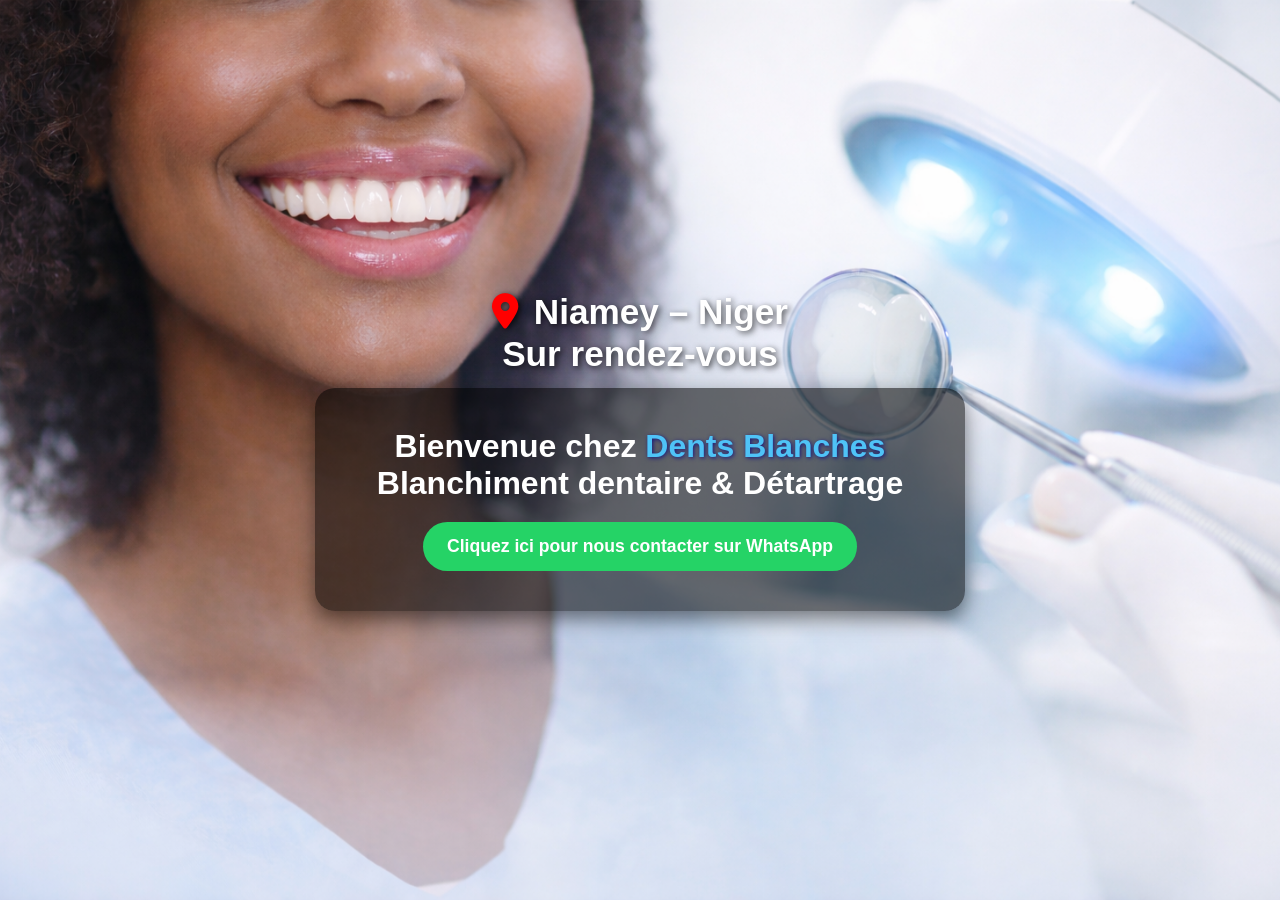
<file: docs/index.html>
<!DOCTYPE html>
<html lang="fr">

<head>
    <meta charset="UTF-8" />
    <meta name="viewport" content="width=device-width, initial-scale=1.0" />
    <link rel="stylesheet" href="https://cdnjs.cloudflare.com/ajax/libs/font-awesome/6.4.0/css/all.min.css">
    <title>Dents Blanches</title>
    <style>
        * {
            margin: 0;
            padding: 0;
            box-sizing: border-box;
            font-family: Arial, Helvetica, sans-serif;
        }

        body,
        html {
            height: 100vh;
        }

        .hero {
            height: 100vh;
            width: 100vw;
            background-image: url('denti_bianchi.png');
            background-size: cover;
            background-position: center;
            position: relative;
            display: flex;
            flex-direction: column;
            align-items: center;
            justify-content: center;
            text-align: center;
            padding: 20px;
        }

        .overlay {
            background: rgba(0, 0, 0, 0.55);
            width: 100%;
            animation: fadeUp 1.2s ease-out;
            display: inline;
            position: relative;
            padding: 40px 30px;
            border-radius: 20px;
            max-width: 650px;
            box-shadow: 0 8px 20px rgba(0, 0, 0, 0.5);
        }

        @keyframes fadeUp {
            from {
                opacity: 0;
                transform: translateY(40px);
            }

            to {
                opacity: 1;
                transform: translateY(\0px);
            }
        }

        h1 {
            color: #ffffff;
            font-size: 2rem;
            margin-bottom: 20px;
        }

        a.whatsapp-btn {
            display: inline-block;
            background-color: #25D366;
            color: #ffffff;
            text-decoration: none;
            padding: 14px 24px;
            border-radius: 50px;
            font-size: 1.1rem;
            font-weight: bold;
            transition: background 0.3s ease;
        }

        @keyframes pulse {
            0% {
                transform: scale(1);
            }

            50% {
                transform: scale(1.05);
            }

            100% {
                transform: scale(1);
            }
        }

        .whatsapp-btn {
            animation: pulse 2s infinite;
        }

        a.whatsapp-btn:hover {
            background-color: #1ebe5d;
        }

        @media (max-width: 600px) {
            h1 {
                font-size: 1.5rem;
            }

            a.whatsapp-btn {
                font-size: 1rem;
                padding: 12px 20px;
            }
            .hero {
                background-position: 35% center;
            }
        }

        /* Top-info juste au-dessus du bloc central */
        .top-info {
            margin-bottom: 12px; /* distance contrôlée */
        }

        .top-info p {
            color: #ffffff;
            text-shadow: 2px 2px 6px rgba(0, 0, 0, 0.7);
            font-size: 2.2rem;
            margin: 2px 0;
            /* moins d’espace pour rapprocher */
            font-weight: 600;
        }

        .top-info p.location i {
            margin-right: 6px;
            color: red;
        }

        /* Responsive */
        @media (max-width: 600px) {
            .top-info p {
                font-size: 1rem;
            }
        }

        .overlay span{
            font-weight: bolder;
            color: #4FC3F7;
            text-shadow: 1px 1px 4px rgba(0, 0, 130, 0.8);
        }
    </style>
</head>

<body>
    <section class="hero">
        <div class="top-info">
            <p class="location">
                <i class="fas fa-location-dot"></i> Niamey – Niger
            </p>
            <p class="appointment">Sur rendez-vous</p>
        </div>
        <div class="overlay">
            <h1>Bienvenue chez <span>Dents Blanches</span> <br />Blanchiment dentaire & Détartrage</h1>
            <a class="whatsapp-btn" href="https://wa.me/+22792167942" target="_blank">
                Cliquez ici pour nous contacter sur WhatsApp
            </a>
        </div>
    </section>
</body>

</html>
</file>
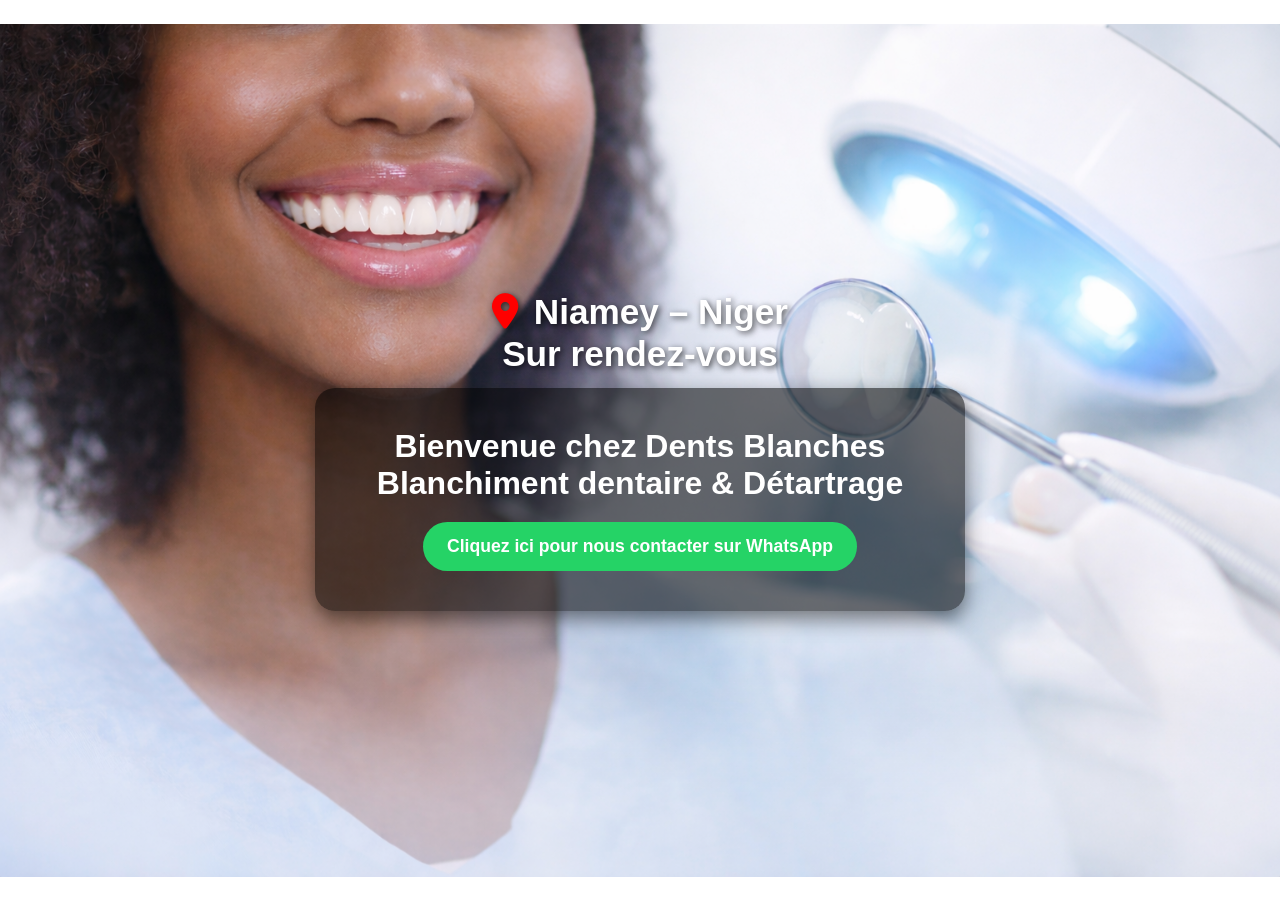
<file: html/index.html>
<!DOCTYPE html>
<html lang="fr">

<head>
    <meta charset="UTF-8" />
    <meta name="viewport" content="width=device-width, initial-scale=1.0" />
    <link rel="stylesheet" href="../css/style.css" />
    <link rel="stylesheet" href="https://cdnjs.cloudflare.com/ajax/libs/font-awesome/6.4.0/css/all.min.css">
    <title>Dents Blanches</title>
</head>

<body>
    <section class="hero">
        <div class="top-info">
            <p class="location">
                <i class="fas fa-location-dot"></i> Niamey – Niger
            </p>
            <p class="appointment">Sur rendez-vous</p>
        </div>
        <div class="overlay">
            <h1>Bienvenue chez Dents Blanches<br />Blanchiment dentaire & Détartrage</h1>
            <a class="whatsapp-btn" href="https://wa.me/3515369459" target="_blank">
                Cliquez ici pour nous contacter sur WhatsApp
            </a>
        </div>
    </section>
</body>

</html>
</file>
<file: css/style.css>
* {
    margin: 0;
    padding: 0;
    box-sizing: border-box;
    font-family: Arial, Helvetica, sans-serif;
}

body,
html {
    height: 100%;
}

.hero {
    height: 100vh;
    width: 100vw;
    background-image: url('../images/denti_bianchi.png');
    background-size: contain;
    background-repeat: no-repeat;
    background-position: center;
    position: relative;
    display: flex;
    flex-direction: column;
    align-items: center;
    justify-content: center;
    text-align: center;
    padding: 20px;
}

.overlay {
    background: rgba(0, 0, 0, 0.55);
    width: 100%;
    animation: fadeUp 1.2s ease-out;
    display: inline;
    position: relative;
    padding: 40px 30px;
    border-radius: 20px;
    max-width: 650px;
    box-shadow: 0 8px 20px rgba(0, 0, 0, 0.5);
}

@keyframes fadeUp {
    from {
        opacity: 0;
        transform: translateY(30px);
    }

    to {
        opacity: 1;
        transform: translateY(0);
    }
}

h1 {
    color: #ffffff;
    font-size: 2rem;
    margin-bottom: 20px;
}

a.whatsapp-btn {
    display: inline-block;
    background-color: #25D366;
    color: #ffffff;
    text-decoration: none;
    padding: 14px 24px;
    border-radius: 50px;
    font-size: 1.1rem;
    font-weight: bold;
    transition: background 0.3s ease;
}

@keyframes pulse {
    0% {
        transform: scale(1);
    }

    50% {
        transform: scale(1.05);
    }

    100% {
        transform: scale(1);
    }
}

.whatsapp-btn {
    animation: pulse 2s infinite;
}

a.whatsapp-btn:hover {
    background-color: #1ebe5d;
}

@media (max-width: 600px) {
    h1 {
        font-size: 1.5rem;
    }

    a.whatsapp-btn {
        font-size: 1rem;
        padding: 12px 20px;
    }
}

/* Top-info juste au-dessus du bloc central */
.top-info {
    margin-bottom: 12px; /* distance contrôlée */
}

.top-info p {
    color: #ffffff;
    text-shadow: 2px 2px 6px rgba(0, 0, 0, 0.7);
    font-size: 2.2rem;
    margin: 2px 0;
    /* moins d’espace pour rapprocher */
    font-weight: 600;
}

.top-info p.location i {
    margin-right: 6px;
    color: red;
}

/* Responsive */
@media (max-width: 600px) {
    .top-info p {
        font-size: 1rem;
    }
}
</file>
